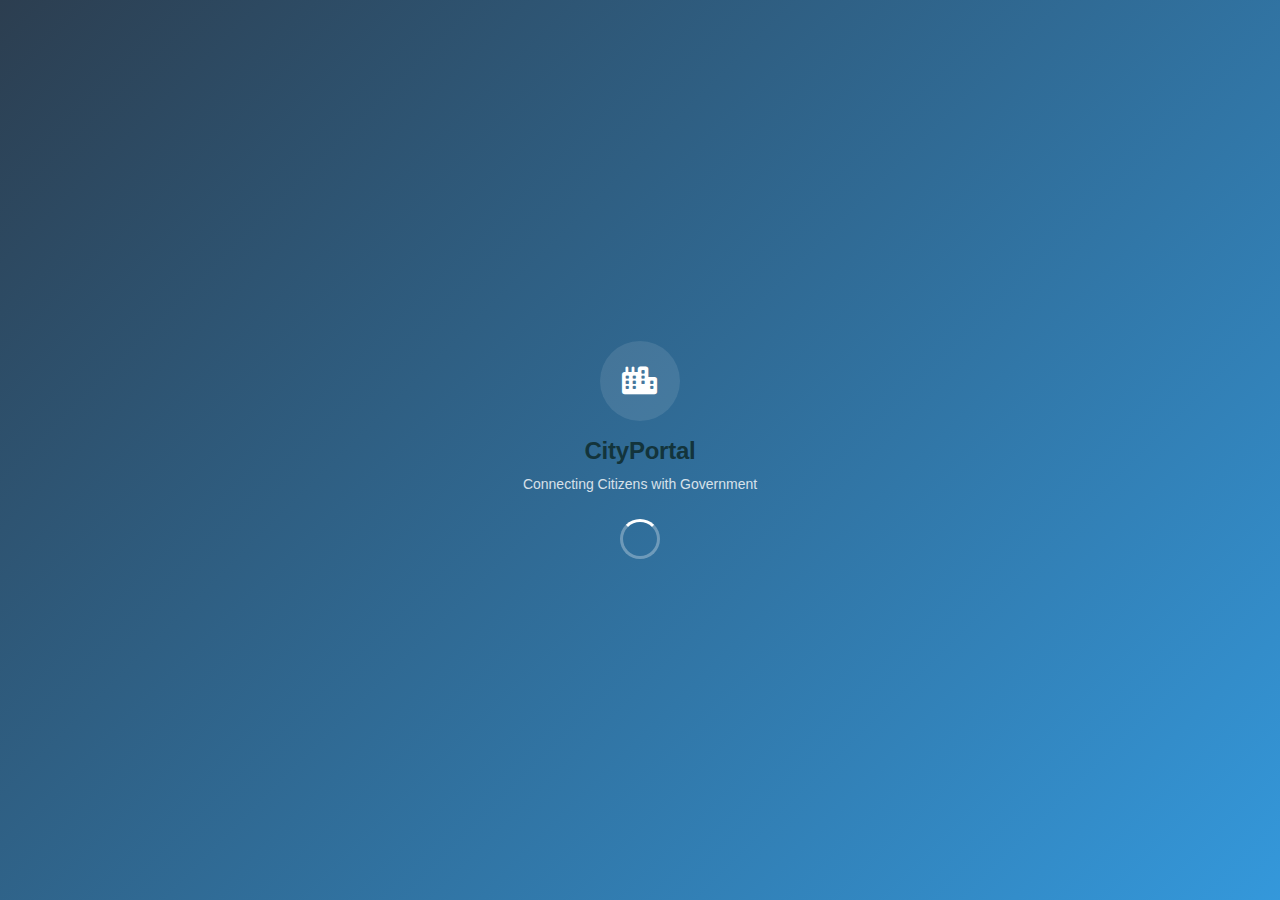
<file: USER/index.html>
<!DOCTYPE html>
<html lang="en">
<head>
    <meta charset="UTF-8">
    <meta name="viewport" content="width=device-width, initial-scale=1.0">
    <title>CityPortal - Report Issues</title>
    <link rel="stylesheet" href="style.css">
    <link rel="stylesheet" href="https://cdnjs.cloudflare.com/ajax/libs/font-awesome/6.0.0/css/all.min.css">
    <meta name="theme-color" content="#2C3E50">
</head>
<body>
    <!-- Toast Notifications -->
    <div id="toast-container" class="toast-container"></div>

    <!-- Loading Screen -->
    <div class="loading-screen" id="loadingScreen">
        <div class="loading-content">
            <div class="loading-logo">
                <i class="fas fa-city"></i>
            </div>
            <h2>CityPortal</h2>
            <p>Connecting Citizens with Government</p>
            <div class="loading-spinner"></div>
        </div>
    </div>

    <!-- Main App Container -->
    <div class="app-container" id="appContainer">
        <!-- Header -->
        <header class="mobile-header">
            <div class="header-content">
                <div class="header-left">
                    <button class="menu-btn" id="menuBtn">
                        <i class="fas fa-bars"></i>
                    </button>
                    <h1 class="header-title" id="headerTitle">CityPortal</h1>
                </div>
                <div class="header-right">
                    <button class="notification-btn" id="notificationBtn">
                        <i class="fas fa-bell"></i>
                        <span class="notification-badge" id="notificationBadge">2</span>
                    </button>
                </div>
            </div>
        </header>

        <!-- Side Menu Overlay -->
        <div class="side-menu-overlay" id="sideMenuOverlay">
            <div class="side-menu">
                <div class="side-menu-header">
                    <div class="user-avatar">
                        <i class="fas fa-user-circle"></i>
                    </div>
                    <div class="user-info">
                        <h3>Raj Singh</h3>
                        <p>raj446@gmail.com</p>
                    </div>
                    <button class="close-menu-btn" id="closeMenuBtn">
                        <i class="fas fa-times"></i>
                    </button>
                </div>
                <nav class="side-menu-nav">
                    <a href="#" class="menu-item" data-action="emergency">
                        <i class="fas fa-phone-alt"></i>
                        <span>Emergency Contact</span>
                    </a>
                    <a href="#" class="menu-item" data-action="help">
                        <i class="fas fa-question-circle"></i>
                        <span>Help & FAQ</span>
                    </a>
                    <a href="#" class="menu-item" data-action="feedback">
                        <i class="fas fa-comment"></i>
                        <span>Send Feedback</span>
                    </a>
                    <a href="#" class="menu-item" data-action="about">
                        <i class="fas fa-info-circle"></i>
                        <span>About</span>
                    </a>
                </nav>
            </div>
        </div>

        <!-- Main Content -->
        <main class="main-content">
            <!-- Home Page -->
            <div class="page active" id="homePage">
                <div class="page-content">
                    <!-- Welcome Section -->
                    <section class="welcome-section">
                        <div class="welcome-content">
                            <h2>Welcome back, Raj!</h2>
                            <p>Report issues, track progress, and help improve your community.</p>
                        </div>
                        <div class="weather-widget">
                            <div class="weather-info">
                                <i class="fas fa-sun"></i>
                                <span>24°C</span>
                            </div>
                        </div>
                    </section>

                    <!-- Quick Report Button -->
                    <section class="quick-report">
                        <button class="report-issue-btn" id="quickReportBtn">
                            <div class="btn-icon">
                                <i class="fas fa-plus"></i>
                            </div>
                            <div class="btn-content">
                                <h3>REPORT ISSUE</h3>
                                <p>Tap to report a new issue</p>
                            </div>
                        </button>
                    </section>

                    <!-- Category Grid -->
                    <section class="category-section">
                        <h3>Quick Categories</h3>
                        <div class="category-grid" id="categoryGrid">
                            <!-- Populated by JavaScript -->
                        </div>
                    </section>

                    <!-- Stats Section -->
                    <section class="stats-section">
                        <div class="stats-grid">
                            <div class="stat-item">
                                <div class="stat-value">8</div>
                                <div class="stat-label">Issues Reported</div>
                            </div>
                            <div class="stat-item">
                                <div class="stat-value">5</div>
                                <div class="stat-label">Resolved</div>
                            </div>
                            <div class="stat-item">
                                <div class="stat-value">87</div>
                                <div class="stat-label">Impact Score</div>
                            </div>
                        </div>
                    </section>

                    <!-- Recent Activity -->
                    <section class="recent-activity">
                        <h3>Recent Activity</h3>
                        <div class="activity-list" id="recentActivityList">
                            <!-- Populated by JavaScript -->
                        </div>
                    </section>

                    <!-- Community Updates -->
                    <section class="community-updates">
                        <h3>Community Updates</h3>
                        <div class="updates-list" id="communityUpdatesList">
                            <!-- Populated by JavaScript -->
                        </div>
                    </section>
                </div>
            </div>

            <!-- Report Page -->
            <div class="page" id="reportPage">
                <div class="page-content">
                    <!-- Multi-step Form Container -->
                    <div class="report-form-container">
                        <!-- Progress Indicator -->
                        <div class="progress-indicator">
                            <div class="progress-steps">
                                <div class="step active" data-step="1">
                                    <div class="step-number">1</div>
                                    <div class="step-label">Category</div>
                                </div>
                                <div class="step" data-step="2">
                                    <div class="step-number">2</div>
                                    <div class="step-label">Details</div>
                                </div>
                                <div class="step" data-step="3">
                                    <div class="step-number">3</div>
                                    <div class="step-label">Location</div>
                                </div>
                                <div class="step" data-step="4">
                                    <div class="step-number">4</div>
                                    <div class="step-label">Submit</div>
                                </div>
                            </div>
                            <div class="progress-bar">
                                <div class="progress-fill" id="progressFill"></div>
                            </div>
                        </div>

                        <!-- Step 1: Category Selection -->
                        <div class="form-step active" id="step1">
                            <div class="step-content">
                                <h2>Select Category</h2>
                                <p>Choose the category that best describes your issue</p>
                                <div class="category-selection-grid" id="categorySelectionGrid">
                                    <!-- Populated by JavaScript -->
                                </div>
                            </div>
                            <div class="step-actions">
                                <button class="btn btn--secondary" id="cancelReportBtn">Cancel</button>
                                <button class="btn btn--primary" id="step1NextBtn" disabled>Next</button>
                            </div>
                        </div>

                        <!-- Step 2: Issue Details -->
                        <div class="form-step" id="step2">
                            <div class="step-content">
                                <h2>Issue Details</h2>
                                <form id="issueDetailsForm">
                                    <div class="form-group">
                                        <label class="form-label">Issue Title *</label>
                                        <input type="text" class="form-control" id="issueTitle" placeholder="Brief description of the issue" required>
                                    </div>
                                    
                                    <div class="form-group">
                                        <label class="form-label">Priority Level *</label>
                                        <div class="priority-selector">
                                            <label class="priority-option">
                                                <input type="radio" name="priority" value="Low">
                                                <div class="priority-badge priority-low">
                                                    <i class="fas fa-circle"></i>
                                                    <span>Low</span>
                                                </div>
                                            </label>
                                            <label class="priority-option">
                                                <input type="radio" name="priority" value="Medium">
                                                <div class="priority-badge priority-medium">
                                                    <i class="fas fa-circle"></i>
                                                    <span>Medium</span>
                                                </div>
                                            </label>
                                            <label class="priority-option">
                                                <input type="radio" name="priority" value="High">
                                                <div class="priority-badge priority-high">
                                                    <i class="fas fa-circle"></i>
                                                    <span>High</span>
                                                </div>
                                            </label>
                                        </div>
                                    </div>
                                    
                                    <div class="form-group">
                                        <label class="form-label">Description *</label>
                                        <textarea class="form-control" id="issueDescription" rows="4" placeholder="Provide detailed description of the issue..." required></textarea>
                                        <div class="char-counter">
                                            <span id="charCount">0</span>/500
                                        </div>
                                    </div>
                                    
                                    <div class="form-group">
                                        <label class="form-label">Voice Recording</label>
                                        <div class="voice-recorder">
                                            <button type="button" class="voice-btn" id="voiceRecordBtn">
                                                <i class="fas fa-microphone"></i>
                                                <span>Record Voice Note</span>
                                            </button>
                                            <div class="voice-waveform" id="voiceWaveform" style="display: none;">
                                                <div class="wave"></div>
                                                <div class="wave"></div>
                                                <div class="wave"></div>
                                                <div class="wave"></div>
                                            </div>
                                        </div>
                                    </div>
                                    
                                    <div class="form-group">
                                        <label class="form-checkbox">
                                            <input type="checkbox" id="anonymousReport">
                                            <span class="checkmark"></span>
                                            <span class="checkbox-label">Submit anonymously</span>
                                        </label>
                                    </div>
                                </form>
                            </div>
                            <div class="step-actions">
                                <button class="btn btn--secondary" id="step2PrevBtn">Previous</button>
                                <button class="btn btn--primary" id="step2NextBtn">Next</button>
                            </div>
                        </div>

                        <!-- Step 3: Location & Photos -->
                        <div class="form-step" id="step3">
                            <div class="step-content">
                                <h2>Location & Photos</h2>
                                
                                <div class="form-group">
                                    <label class="form-label">Location</label>
                                    <div class="location-section">
                                        <button type="button" class="location-btn" id="detectLocationBtn">
                                            <i class="fas fa-location-arrow"></i>
                                            <span>Use Current Location</span>
                                        </button>
                                        <input type="text" class="form-control" id="manualLocation" placeholder="Or enter address manually">
                                        <div class="location-accuracy" id="locationAccuracy" style="display: none;">
                                            <i class="fas fa-check-circle"></i>
                                            <span>Location detected with high accuracy</span>
                                        </div>
                                    </div>
                                </div>
                                
                                <div class="form-group">
                                    <label class="form-label">Mock Map View</label>
                                    <div class="map-container">
                                        <div class="mock-map" id="locationMap">
                                            <div class="map-overlay">
                                                <i class="fas fa-map-marker-alt"></i>
                                                <p>Interactive Map</p>
                                                <small>Tap to set precise location</small>
                                            </div>
                                        </div>
                                    </div>
                                </div>
                                
                                <div class="form-group">
                                    <label class="form-label">Photos (Optional)</label>
                                    <div class="photo-upload-section">
                                        <div class="photo-upload-buttons">
                                            <button type="button" class="photo-btn" id="takePotoBtn">
                                                <i class="fas fa-camera"></i>
                                                <span>Take Photo</span>
                                            </button>
                                            <button type="button" class="photo-btn" id="choosePhotoBtn">
                                                <i class="fas fa-image"></i>
                                                <span>Choose from Gallery</span>
                                            </button>
                                        </div>
                                        <div class="photo-preview-grid" id="photoPreviewGrid">
                                            <!-- Photos will be added here -->
                                        </div>
                                        <div class="photo-upload-note">
                                            <i class="fas fa-info-circle"></i>
                                            <span>Up to 5 photos, max 10MB each</span>
                                        </div>
                                    </div>
                                </div>
                            </div>
                            <div class="step-actions">
                                <button class="btn btn--secondary" id="step3PrevBtn">Previous</button>
                                <button class="btn btn--primary" id="step3NextBtn">Next</button>
                            </div>
                        </div>

                        <!-- Step 4: Review & Submit -->
                        <div class="form-step" id="step4">
                            <div class="step-content">
                                <h2>Review & Submit</h2>
                                
                                <div class="review-section">
                                    <div class="review-item">
                                        <h4>Category</h4>
                                        <p id="reviewCategory">-</p>
                                    </div>
                                    <div class="review-item">
                                        <h4>Title</h4>
                                        <p id="reviewTitle">-</p>
                                    </div>
                                    <div class="review-item">
                                        <h4>Priority</h4>
                                        <p id="reviewPriority">-</p>
                                    </div>
                                    <div class="review-item">
                                        <h4>Description</h4>
                                        <p id="reviewDescription">-</p>
                                    </div>
                                    <div class="review-item">
                                        <h4>Location</h4>
                                        <p id="reviewLocation">-</p>
                                    </div>
                                    <div class="review-item">
                                        <h4>Photos</h4>
                                        <div id="reviewPhotos">No photos attached</div>
                                    </div>
                                </div>
                                
                                <div class="contact-preferences">
                                    <h4>Contact Preferences</h4>
                                    <div class="form-group">
                                        <label class="form-label">How would you like to be contacted?</label>
                                        <div class="contact-options">
                                            <label class="contact-option">
                                                <input type="checkbox" name="contact" value="email" checked>
                                                <i class="fas fa-envelope"></i>
                                                <span>Email</span>
                                            </label>
                                            <label class="contact-option">
                                                <input type="checkbox" name="contact" value="sms">
                                                <i class="fas fa-sms"></i>
                                                <span>SMS</span>
                                            </label>
                                            <label class="contact-option">
                                                <input type="checkbox" name="contact" value="app" checked>
                                                <i class="fas fa-mobile-alt"></i>
                                                <span>App Notifications</span>
                                            </label>
                                        </div>
                                    </div>
                                </div>
                                
                                <div class="terms-section">
                                    <label class="form-checkbox">
                                        <input type="checkbox" id="acceptTerms" required>
                                        <span class="checkmark"></span>
                                        <span class="checkbox-label">I agree to the <a href="#" target="_blank">Terms and Conditions</a></span>
                                    </label>
                                </div>
                            </div>
                            <div class="step-actions">
                                <button class="btn btn--secondary" id="step4PrevBtn">Previous</button>
                                <button class="btn btn--outline" id="saveDraftBtn">Save Draft</button>
                                <button class="btn btn--primary" id="submitReportBtn">Submit Report</button>
                            </div>
                        </div>
                    </div>
                </div>
            </div>

            <!-- Track Page -->
            <div class="page" id="trackPage">
                <div class="page-content">
                    <div class="track-header">
                        <h2>My Reports</h2>
                        <button class="filter-toggle-btn" id="filterToggleBtn">
                            <i class="fas fa-filter"></i>
                        </button>
                    </div>
                    
                    <!-- Filter Panel -->
                    <div class="filter-panel" id="filterPanel">
                        <div class="filter-tabs">
                            <button class="filter-tab active" data-filter="all">All</button>
                            <button class="filter-tab" data-filter="Open">Open</button>
                            <button class="filter-tab" data-filter="In Progress">In Progress</button>
                            <button class="filter-tab" data-filter="Resolved">Resolved</button>
                            <button class="filter-tab" data-filter="Closed">Closed</button>
                        </div>
                        <div class="search-section">
                            <div class="search-input-wrapper">
                                <i class="fas fa-search"></i>
                                <input type="text" class="search-input" id="searchIssues" placeholder="Search your reports...">
                            </div>
                        </div>
                    </div>
                    
                    <!-- Issues List -->
                    <div class="issues-list" id="issuesList">
                        <!-- Populated by JavaScript -->
                    </div>
                    
                    <div class="empty-state" id="emptyState" style="display: none;">
                        <div class="empty-state-content">
                            <i class="fas fa-clipboard-list"></i>
                            <h3>No issues found</h3>
                            <p>Try adjusting your filters or search terms</p>
                        </div>
                    </div>
                </div>
            </div>

            <!-- Profile Page -->
            <div class="page" id="profilePage">
                <div class="page-content">
                    <!-- Profile Header -->
                    <div class="profile-header">
                        <div class="profile-avatar">
                            <div class="avatar-placeholder">
                                <i class="fas fa-user"></i>
                            </div>
                            <button class="avatar-edit-btn">
                                <i class="fas fa-camera"></i>
                            </button>
                        </div>
                        <div class="profile-info">
                            <h2>Raj Singh</h2>
                            <p>Member since Jan 2024</p>
                            <div class="profile-stats">
                                <div class="stat">
                                    <span class="stat-value">8</span>
                                    <span class="stat-label">Reports</span>
                                </div>
                                <div class="stat">
                                    <span class="stat-value">5</span>
                                    <span class="stat-label">Resolved</span>
                                </div>
                                <div class="stat">
                                    <span class="stat-value">87</span>
                                    <span class="stat-label">Impact</span>
                                </div>
                            </div>
                        </div>
                    </div>
                    
                    <!-- Profile Sections -->
                    <div class="profile-sections">
                        <!-- Personal Information -->
                        <div class="profile-section">
                            <div class="section-header">
                                <h3>Personal Information</h3>
                                <button class="edit-btn" id="editPersonalBtn">
                                    <i class="fas fa-edit"></i>
                                </button>
                            </div>
                            <div class="section-content">
                                <div class="info-item">
                                    <label>Full Name</label>
                                    <span>Raj Singh</span>
                                </div>
                                <div class="info-item">
                                    <label>Email</label>
                                    <span>raj446@gmail.com</span>
                                </div>
                                <div class="info-item">
                                    <label>Phone</label>
                                    <span>+91-93019-30492</span>
                                </div>
                                <div class="info-item">
                                    <label>Address</label>
                                    <span>123 Main Street, City Center</span>
                                </div>
                            </div>
                        </div>
                        
                        <!-- Notification Preferences -->
                        <div class="profile-section">
                            <div class="section-header">
                                <h3>Notification Preferences</h3>
                            </div>
                            <div class="section-content">
                                <div class="preference-item">
                                    <div class="pref-info">
                                        <label>Push Notifications</label>
                                        <span>Get notified about issue updates</span>
                                    </div>
                                    <div class="toggle-switch">
                                        <input type="checkbox" id="pushNotifications" checked>
                                        <label for="pushNotifications"></label>
                                    </div>
                                </div>
                                <div class="preference-item">
                                    <div class="pref-info">
                                        <label>Email Updates</label>
                                        <span>Receive email notifications</span>
                                    </div>
                                    <div class="toggle-switch">
                                        <input type="checkbox" id="emailUpdates" checked>
                                        <label for="emailUpdates"></label>
                                    </div>
                                </div>
                                <div class="preference-item">
                                    <div class="pref-info">
                                        <label>SMS Alerts</label>
                                        <span>Get SMS for urgent updates</span>
                                    </div>
                                    <div class="toggle-switch">
                                        <input type="checkbox" id="smsAlerts">
                                        <label for="smsAlerts"></label>
                                    </div>
                                </div>
                            </div>
                        </div>
                        
                        <!-- App Settings -->
                        <div class="profile-section">
                            <div class="section-header">
                                <h3>App Settings</h3>
                            </div>
                            <div class="section-content">
                                <div class="setting-item">
                                    <label>Theme</label>
                                    <select class="form-control" id="themeSelect">
                                        <option value="light">Light</option>
                                        <option value="dark">Dark</option>
                                        <option value="auto">Auto</option>
                                    </select>
                                </div>
                                <div class="setting-item">
                                    <label>Language</label>
                                    <select class="form-control" id="languageSelect">
                                        <option value="en">English</option>
                                        <option value="hi">हिन्दी</option>
                                        <option value="es">Español</option>
                                    </select>
                                </div>
                            </div>
                        </div>
                        
                        <!-- Support & Help -->
                        <div class="profile-section">
                            <div class="section-header">
                                <h3>Support & Help</h3>
                            </div>
                            <div class="section-links">
                                <a href="#" class="link-item">
                                    <i class="fas fa-life-ring"></i>
                                    <span>Contact Support</span>
                                    <i class="fas fa-chevron-right"></i>
                                </a>
                                <a href="#" class="link-item">
                                    <i class="fas fa-question-circle"></i>
                                    <span>FAQ & Help</span>
                                    <i class="fas fa-chevron-right"></i>
                                </a>
                                <a href="#" class="link-item">
                                    <i class="fas fa-download"></i>
                                    <span>Export My Data</span>
                                    <i class="fas fa-chevron-right"></i>
                                </a>
                                <a href="#" class="link-item">
                                    <i class="fas fa-shield-alt"></i>
                                    <span>Privacy Settings</span>
                                    <i class="fas fa-chevron-right"></i>
                                </a>
                            </div>
                        </div>
                        
                        <!-- Logout -->
                        <div class="profile-section">
                            <button class="logout-btn" id="logoutBtn">
                                <i class="fas fa-sign-out-alt"></i>
                                <span>Logout</span>
                            </button>
                        </div>
                    </div>
                </div>
            </div>
        </main>

        <!-- Bottom Navigation -->
        <nav class="bottom-nav">
            <button class="nav-item active" data-page="home">
                <i class="fas fa-home"></i>
                <span>Home</span>
            </button>
            <button class="nav-item" data-page="report">
                <i class="fas fa-plus"></i>
                <span>Report</span>
            </button>
            <button class="nav-item" data-page="track">
                <i class="fas fa-list"></i>
                <span>Track</span>
            </button>
            <button class="nav-item" data-page="profile">
                <i class="fas fa-user"></i>
                <span>Profile</span>
            </button>
        </nav>
    </div>

    <!-- Modal Overlay -->
    <div class="modal-overlay" id="modalOverlay">
        <!-- Issue Detail Modal -->
        <div class="modal" id="issueDetailModal">
            <div class="modal-header">
                <h3>Issue Details</h3>
                <button class="modal-close">
                    <i class="fas fa-times"></i>
                </button>
            </div>
            <div class="modal-body" id="issueDetailContent">
                <!-- Content populated by JavaScript -->
            </div>
            <div class="modal-footer">
                <button class="btn btn--secondary" id="closeDetailBtn">Close</button>
            </div>
        </div>

        <!-- Confirmation Modal -->
        <div class="modal small" id="confirmModal">
            <div class="modal-header">
                <h3 id="confirmTitle">Confirm Action</h3>
            </div>
            <div class="modal-body">
                <p id="confirmMessage">Are you sure you want to continue?</p>
            </div>
            <div class="modal-footer">
                <button class="btn btn--secondary" id="confirmCancelBtn">Cancel</button>
                <button class="btn btn--primary" id="confirmActionBtn">Confirm</button>
            </div>
        </div>
    </div>

    <script src="app.js"></script>
</body>
</html>
</file>
<file: USER/style.css>
:root {
  /* Primitive Color Tokens */
  --color-white: rgba(255, 255, 255, 1);
  --color-black: rgba(0, 0, 0, 1);
  --color-cream-50: rgba(252, 252, 249, 1);
  --color-cream-100: rgba(255, 255, 253, 1);
  --color-gray-200: rgba(245, 245, 245, 1);
  --color-gray-300: rgba(167, 169, 169, 1);
  --color-gray-400: rgba(119, 124, 124, 1);
  --color-slate-500: rgba(98, 108, 113, 1);
  --color-brown-600: rgba(94, 82, 64, 1);
  --color-charcoal-700: rgba(31, 33, 33, 1);
  --color-charcoal-800: rgba(38, 40, 40, 1);
  --color-slate-900: rgba(19, 52, 59, 1);
  --color-teal-300: rgba(50, 184, 198, 1);
  --color-teal-400: rgba(45, 166, 178, 1);
  --color-teal-500: rgba(33, 128, 141, 1);
  --color-teal-600: rgba(29, 116, 128, 1);
  --color-teal-700: rgba(26, 104, 115, 1);
  --color-teal-800: rgba(41, 150, 161, 1);
  --color-red-400: rgba(255, 84, 89, 1);
  --color-red-500: rgba(192, 21, 47, 1);
  --color-orange-400: rgba(230, 129, 97, 1);
  --color-orange-500: rgba(168, 75, 47, 1);

  /* RGB versions for opacity control */
  --color-brown-600-rgb: 94, 82, 64;
  --color-teal-500-rgb: 33, 128, 141;
  --color-slate-900-rgb: 19, 52, 59;
  --color-slate-500-rgb: 98, 108, 113;
  --color-red-500-rgb: 192, 21, 47;
  --color-red-400-rgb: 255, 84, 89;
  --color-orange-500-rgb: 168, 75, 47;
  --color-orange-400-rgb: 230, 129, 97;

  /* Background color tokens (Light Mode) */
  --color-bg-1: rgba(59, 130, 246, 0.08); /* Light blue */
  --color-bg-2: rgba(245, 158, 11, 0.08); /* Light yellow */
  --color-bg-3: rgba(34, 197, 94, 0.08); /* Light green */
  --color-bg-4: rgba(239, 68, 68, 0.08); /* Light red */
  --color-bg-5: rgba(147, 51, 234, 0.08); /* Light purple */
  --color-bg-6: rgba(249, 115, 22, 0.08); /* Light orange */
  --color-bg-7: rgba(236, 72, 153, 0.08); /* Light pink */
  --color-bg-8: rgba(6, 182, 212, 0.08); /* Light cyan */

  /* Semantic Color Tokens (Light Mode) */
  --color-background: var(--color-cream-50);
  --color-surface: var(--color-cream-100);
  --color-text: var(--color-slate-900);
  --color-text-secondary: var(--color-slate-500);
  --color-primary: var(--color-teal-500);
  --color-primary-hover: var(--color-teal-600);
  --color-primary-active: var(--color-teal-700);
  --color-secondary: rgba(var(--color-brown-600-rgb), 0.12);
  --color-secondary-hover: rgba(var(--color-brown-600-rgb), 0.2);
  --color-secondary-active: rgba(var(--color-brown-600-rgb), 0.25);
  --color-border: rgba(var(--color-brown-600-rgb), 0.2);
  --color-btn-primary-text: var(--color-cream-50);
  --color-card-border: rgba(var(--color-brown-600-rgb), 0.12);
  --color-card-border-inner: rgba(var(--color-brown-600-rgb), 0.12);
  --color-error: var(--color-red-500);
  --color-success: var(--color-teal-500);
  --color-warning: var(--color-orange-500);
  --color-info: var(--color-slate-500);
  --color-focus-ring: rgba(var(--color-teal-500-rgb), 0.4);
  --color-select-caret: rgba(var(--color-slate-900-rgb), 0.8);

  /* Common style patterns */
  --focus-ring: 0 0 0 3px var(--color-focus-ring);
  --focus-outline: 2px solid var(--color-primary);
  --status-bg-opacity: 0.15;
  --status-border-opacity: 0.25;
  --select-caret-light: url("data:image/svg+xml,%3Csvg xmlns='http://www.w3.org/2000/svg' width='16' height='16' viewBox='0 0 24 24' fill='none' stroke='%23134252' stroke-width='2' stroke-linecap='round' stroke-linejoin='round'%3E%3Cpolyline points='6 9 12 15 18 9'%3E%3C/polyline%3E%3C/svg%3E");
  --select-caret-dark: url("data:image/svg+xml,%3Csvg xmlns='http://www.w3.org/2000/svg' width='16' height='16' viewBox='0 0 24 24' fill='none' stroke='%23f5f5f5' stroke-width='2' stroke-linecap='round' stroke-linejoin='round'%3E%3Cpolyline points='6 9 12 15 18 9'%3E%3C/polyline%3E%3C/svg%3E");

  /* RGB versions for opacity control */
  --color-success-rgb: 33, 128, 141;
  --color-error-rgb: 192, 21, 47;
  --color-warning-rgb: 168, 75, 47;
  --color-info-rgb: 98, 108, 113;

  /* Typography */
  --font-family-base: "FKGroteskNeue", "Geist", "Inter", -apple-system,
    BlinkMacSystemFont, "Segoe UI", Roboto, sans-serif;
  --font-family-mono: "Berkeley Mono", ui-monospace, SFMono-Regular, Menlo,
    Monaco, Consolas, monospace;
  --font-size-xs: 11px;
  --font-size-sm: 12px;
  --font-size-base: 14px;
  --font-size-md: 14px;
  --font-size-lg: 16px;
  --font-size-xl: 18px;
  --font-size-2xl: 20px;
  --font-size-3xl: 24px;
  --font-size-4xl: 30px;
  --font-weight-normal: 400;
  --font-weight-medium: 500;
  --font-weight-semibold: 550;
  --font-weight-bold: 600;
  --line-height-tight: 1.2;
  --line-height-normal: 1.5;
  --letter-spacing-tight: -0.01em;

  /* Spacing */
  --space-0: 0;
  --space-1: 1px;
  --space-2: 2px;
  --space-4: 4px;
  --space-6: 6px;
  --space-8: 8px;
  --space-10: 10px;
  --space-12: 12px;
  --space-16: 16px;
  --space-20: 20px;
  --space-24: 24px;
  --space-32: 32px;

  /* Border Radius */
  --radius-sm: 6px;
  --radius-base: 8px;
  --radius-md: 10px;
  --radius-lg: 12px;
  --radius-full: 9999px;

  /* Shadows */
  --shadow-xs: 0 1px 2px rgba(0, 0, 0, 0.02);
  --shadow-sm: 0 1px 3px rgba(0, 0, 0, 0.04), 0 1px 2px rgba(0, 0, 0, 0.02);
  --shadow-md: 0 4px 6px -1px rgba(0, 0, 0, 0.04),
    0 2px 4px -1px rgba(0, 0, 0, 0.02);
  --shadow-lg: 0 10px 15px -3px rgba(0, 0, 0, 0.04),
    0 4px 6px -2px rgba(0, 0, 0, 0.02);
  --shadow-inset-sm: inset 0 1px 0 rgba(255, 255, 255, 0.15),
    inset 0 -1px 0 rgba(0, 0, 0, 0.03);

  /* Animation */
  --duration-fast: 150ms;
  --duration-normal: 250ms;
  --ease-standard: cubic-bezier(0.16, 1, 0.3, 1);

  /* Layout */
  --container-sm: 640px;
  --container-md: 768px;
  --container-lg: 1024px;
  --container-xl: 1280px;
}

/* Dark mode colors */
@media (prefers-color-scheme: dark) {
  :root {
    /* RGB versions for opacity control (Dark Mode) */
    --color-gray-400-rgb: 119, 124, 124;
    --color-teal-300-rgb: 50, 184, 198;
    --color-gray-300-rgb: 167, 169, 169;
    --color-gray-200-rgb: 245, 245, 245;

    /* Background color tokens (Dark Mode) */
    --color-bg-1: rgba(29, 78, 216, 0.15); /* Dark blue */
    --color-bg-2: rgba(180, 83, 9, 0.15); /* Dark yellow */
    --color-bg-3: rgba(21, 128, 61, 0.15); /* Dark green */
    --color-bg-4: rgba(185, 28, 28, 0.15); /* Dark red */
    --color-bg-5: rgba(107, 33, 168, 0.15); /* Dark purple */
    --color-bg-6: rgba(194, 65, 12, 0.15); /* Dark orange */
    --color-bg-7: rgba(190, 24, 93, 0.15); /* Dark pink */
    --color-bg-8: rgba(8, 145, 178, 0.15); /* Dark cyan */

    /* Semantic Color Tokens (Dark Mode) */
    --color-background: var(--color-charcoal-700);
    --color-surface: var(--color-charcoal-800);
    --color-text: var(--color-gray-200);
    --color-text-secondary: rgba(var(--color-gray-300-rgb), 0.7);
    --color-primary: var(--color-teal-300);
    --color-primary-hover: var(--color-teal-400);
    --color-primary-active: var(--color-teal-800);
    --color-secondary: rgba(var(--color-gray-400-rgb), 0.15);
    --color-secondary-hover: rgba(var(--color-gray-400-rgb), 0.25);
    --color-secondary-active: rgba(var(--color-gray-400-rgb), 0.3);
    --color-border: rgba(var(--color-gray-400-rgb), 0.3);
    --color-error: var(--color-red-400);
    --color-success: var(--color-teal-300);
    --color-warning: var(--color-orange-400);
    --color-info: var(--color-gray-300);
    --color-focus-ring: rgba(var(--color-teal-300-rgb), 0.4);
    --color-btn-primary-text: var(--color-slate-900);
    --color-card-border: rgba(var(--color-gray-400-rgb), 0.2);
    --color-card-border-inner: rgba(var(--color-gray-400-rgb), 0.15);
    --shadow-inset-sm: inset 0 1px 0 rgba(255, 255, 255, 0.1),
      inset 0 -1px 0 rgba(0, 0, 0, 0.15);
    --button-border-secondary: rgba(var(--color-gray-400-rgb), 0.2);
    --color-border-secondary: rgba(var(--color-gray-400-rgb), 0.2);
    --color-select-caret: rgba(var(--color-gray-200-rgb), 0.8);

    /* Common style patterns - updated for dark mode */
    --focus-ring: 0 0 0 3px var(--color-focus-ring);
    --focus-outline: 2px solid var(--color-primary);
    --status-bg-opacity: 0.15;
    --status-border-opacity: 0.25;
    --select-caret-light: url("data:image/svg+xml,%3Csvg xmlns='http://www.w3.org/2000/svg' width='16' height='16' viewBox='0 0 24 24' fill='none' stroke='%23134252' stroke-width='2' stroke-linecap='round' stroke-linejoin='round'%3E%3Cpolyline points='6 9 12 15 18 9'%3E%3C/polyline%3E%3C/svg%3E");
    --select-caret-dark: url("data:image/svg+xml,%3Csvg xmlns='http://www.w3.org/2000/svg' width='16' height='16' viewBox='0 0 24 24' fill='none' stroke='%23f5f5f5' stroke-width='2' stroke-linecap='round' stroke-linejoin='round'%3E%3Cpolyline points='6 9 12 15 18 9'%3E%3C/polyline%3E%3C/svg%3E");

    /* RGB versions for dark mode */
    --color-success-rgb: var(--color-teal-300-rgb);
    --color-error-rgb: var(--color-red-400-rgb);
    --color-warning-rgb: var(--color-orange-400-rgb);
    --color-info-rgb: var(--color-gray-300-rgb);
  }
}

/* Data attribute for manual theme switching */
[data-color-scheme="dark"] {
  /* RGB versions for opacity control (dark mode) */
  --color-gray-400-rgb: 119, 124, 124;
  --color-teal-300-rgb: 50, 184, 198;
  --color-gray-300-rgb: 167, 169, 169;
  --color-gray-200-rgb: 245, 245, 245;

  /* Colorful background palette - Dark Mode */
  --color-bg-1: rgba(29, 78, 216, 0.15); /* Dark blue */
  --color-bg-2: rgba(180, 83, 9, 0.15); /* Dark yellow */
  --color-bg-3: rgba(21, 128, 61, 0.15); /* Dark green */
  --color-bg-4: rgba(185, 28, 28, 0.15); /* Dark red */
  --color-bg-5: rgba(107, 33, 168, 0.15); /* Dark purple */
  --color-bg-6: rgba(194, 65, 12, 0.15); /* Dark orange */
  --color-bg-7: rgba(190, 24, 93, 0.15); /* Dark pink */
  --color-bg-8: rgba(8, 145, 178, 0.15); /* Dark cyan */

  /* Semantic Color Tokens (Dark Mode) */
  --color-background: var(--color-charcoal-700);
  --color-surface: var(--color-charcoal-800);
  --color-text: var(--color-gray-200);
  --color-text-secondary: rgba(var(--color-gray-300-rgb), 0.7);
  --color-primary: var(--color-teal-300);
  --color-primary-hover: var(--color-teal-400);
  --color-primary-active: var(--color-teal-800);
  --color-secondary: rgba(var(--color-gray-400-rgb), 0.15);
  --color-secondary-hover: rgba(var(--color-gray-400-rgb), 0.25);
  --color-secondary-active: rgba(var(--color-gray-400-rgb), 0.3);
  --color-border: rgba(var(--color-gray-400-rgb), 0.3);
  --color-error: var(--color-red-400);
  --color-success: var(--color-teal-300);
  --color-warning: var(--color-orange-400);
  --color-info: var(--color-gray-300);
  --color-focus-ring: rgba(var(--color-teal-300-rgb), 0.4);
  --color-btn-primary-text: var(--color-slate-900);
  --color-card-border: rgba(var(--color-gray-400-rgb), 0.15);
  --color-card-border-inner: rgba(var(--color-gray-400-rgb), 0.15);
  --shadow-inset-sm: inset 0 1px 0 rgba(255, 255, 255, 0.1),
    inset 0 -1px 0 rgba(0, 0, 0, 0.15);
  --color-border-secondary: rgba(var(--color-gray-400-rgb), 0.2);
  --color-select-caret: rgba(var(--color-gray-200-rgb), 0.8);

  /* Common style patterns - updated for dark mode */
  --focus-ring: 0 0 0 3px var(--color-focus-ring);
  --focus-outline: 2px solid var(--color-primary);
  --status-bg-opacity: 0.15;
  --status-border-opacity: 0.25;
  --select-caret-light: url("data:image/svg+xml,%3Csvg xmlns='http://www.w3.org/2000/svg' width='16' height='16' viewBox='0 0 24 24' fill='none' stroke='%23134252' stroke-width='2' stroke-linecap='round' stroke-linejoin='round'%3E%3Cpolyline points='6 9 12 15 18 9'%3E%3C/polyline%3E%3C/svg%3E");
  --select-caret-dark: url("data:image/svg+xml,%3Csvg xmlns='http://www.w3.org/2000/svg' width='16' height='16' viewBox='0 0 24 24' fill='none' stroke='%23f5f5f5' stroke-width='2' stroke-linecap='round' stroke-linejoin='round'%3E%3Cpolyline points='6 9 12 15 18 9'%3E%3C/polyline%3E%3C/svg%3E");

  /* RGB versions for dark mode */
  --color-success-rgb: var(--color-teal-300-rgb);
  --color-error-rgb: var(--color-red-400-rgb);
  --color-warning-rgb: var(--color-orange-400-rgb);
  --color-info-rgb: var(--color-gray-300-rgb);
}

[data-color-scheme="light"] {
  /* RGB versions for opacity control (light mode) */
  --color-brown-600-rgb: 94, 82, 64;
  --color-teal-500-rgb: 33, 128, 141;
  --color-slate-900-rgb: 19, 52, 59;

  /* Semantic Color Tokens (Light Mode) */
  --color-background: var(--color-cream-50);
  --color-surface: var(--color-cream-100);
  --color-text: var(--color-slate-900);
  --color-text-secondary: var(--color-slate-500);
  --color-primary: var(--color-teal-500);
  --color-primary-hover: var(--color-teal-600);
  --color-primary-active: var(--color-teal-700);
  --color-secondary: rgba(var(--color-brown-600-rgb), 0.12);
  --color-secondary-hover: rgba(var(--color-brown-600-rgb), 0.2);
  --color-secondary-active: rgba(var(--color-brown-600-rgb), 0.25);
  --color-border: rgba(var(--color-brown-600-rgb), 0.2);
  --color-btn-primary-text: var(--color-cream-50);
  --color-card-border: rgba(var(--color-brown-600-rgb), 0.12);
  --color-card-border-inner: rgba(var(--color-brown-600-rgb), 0.12);
  --color-error: var(--color-red-500);
  --color-success: var(--color-teal-500);
  --color-warning: var(--color-orange-500);
  --color-info: var(--color-slate-500);
  --color-focus-ring: rgba(var(--color-teal-500-rgb), 0.4);

  /* RGB versions for light mode */
  --color-success-rgb: var(--color-teal-500-rgb);
  --color-error-rgb: var(--color-red-500-rgb);
  --color-warning-rgb: var(--color-orange-500-rgb);
  --color-info-rgb: var(--color-slate-500-rgb);
}

/* Base styles */
html {
  font-size: var(--font-size-base);
  font-family: var(--font-family-base);
  line-height: var(--line-height-normal);
  color: var(--color-text);
  background-color: var(--color-background);
  -webkit-font-smoothing: antialiased;
  box-sizing: border-box;
}

body {
  margin: 0;
  padding: 0;
}

*,
*::before,
*::after {
  box-sizing: inherit;
}

/* Typography */
h1,
h2,
h3,
h4,
h5,
h6 {
  margin: 0;
  font-weight: var(--font-weight-semibold);
  line-height: var(--line-height-tight);
  color: var(--color-text);
  letter-spacing: var(--letter-spacing-tight);
}

h1 {
  font-size: var(--font-size-4xl);
}
h2 {
  font-size: var(--font-size-3xl);
}
h3 {
  font-size: var(--font-size-2xl);
}
h4 {
  font-size: var(--font-size-xl);
}
h5 {
  font-size: var(--font-size-lg);
}
h6 {
  font-size: var(--font-size-md);
}

p {
  margin: 0 0 var(--space-16) 0;
}

a {
  color: var(--color-primary);
  text-decoration: none;
  transition: color var(--duration-fast) var(--ease-standard);
}

a:hover {
  color: var(--color-primary-hover);
}

code,
pre {
  font-family: var(--font-family-mono);
  font-size: calc(var(--font-size-base) * 0.95);
  background-color: var(--color-secondary);
  border-radius: var(--radius-sm);
}

code {
  padding: var(--space-1) var(--space-4);
}

pre {
  padding: var(--space-16);
  margin: var(--space-16) 0;
  overflow: auto;
  border: 1px solid var(--color-border);
}

pre code {
  background: none;
  padding: 0;
}

/* Buttons */
.btn {
  display: inline-flex;
  align-items: center;
  justify-content: center;
  padding: var(--space-8) var(--space-16);
  border-radius: var(--radius-base);
  font-size: var(--font-size-base);
  font-weight: 500;
  line-height: 1.5;
  cursor: pointer;
  transition: all var(--duration-normal) var(--ease-standard);
  border: none;
  text-decoration: none;
  position: relative;
}

.btn:focus-visible {
  outline: none;
  box-shadow: var(--focus-ring);
}

.btn--primary {
  background: var(--color-primary);
  color: var(--color-btn-primary-text);
}

.btn--primary:hover {
  background: var(--color-primary-hover);
}

.btn--primary:active {
  background: var(--color-primary-active);
}

.btn--secondary {
  background: var(--color-secondary);
  color: var(--color-text);
}

.btn--secondary:hover {
  background: var(--color-secondary-hover);
}

.btn--secondary:active {
  background: var(--color-secondary-active);
}

.btn--outline {
  background: transparent;
  border: 1px solid var(--color-border);
  color: var(--color-text);
}

.btn--outline:hover {
  background: var(--color-secondary);
}

.btn--sm {
  padding: var(--space-4) var(--space-12);
  font-size: var(--font-size-sm);
  border-radius: var(--radius-sm);
}

.btn--lg {
  padding: var(--space-10) var(--space-20);
  font-size: var(--font-size-lg);
  border-radius: var(--radius-md);
}

.btn--full-width {
  width: 100%;
}

.btn:disabled {
  opacity: 0.5;
  cursor: not-allowed;
}

/* Form elements */
.form-control {
  display: block;
  width: 100%;
  padding: var(--space-8) var(--space-12);
  font-size: var(--font-size-md);
  line-height: 1.5;
  color: var(--color-text);
  background-color: var(--color-surface);
  border: 1px solid var(--color-border);
  border-radius: var(--radius-base);
  transition: border-color var(--duration-fast) var(--ease-standard),
    box-shadow var(--duration-fast) var(--ease-standard);
}

textarea.form-control {
  font-family: var(--font-family-base);
  font-size: var(--font-size-base);
}

select.form-control {
  padding: var(--space-8) var(--space-12);
  -webkit-appearance: none;
  -moz-appearance: none;
  appearance: none;
  background-image: var(--select-caret-light);
  background-repeat: no-repeat;
  background-position: right var(--space-12) center;
  background-size: 16px;
  padding-right: var(--space-32);
}

/* Add a dark mode specific caret */
@media (prefers-color-scheme: dark) {
  select.form-control {
    background-image: var(--select-caret-dark);
  }
}

/* Also handle data-color-scheme */
[data-color-scheme="dark"] select.form-control {
  background-image: var(--select-caret-dark);
}

[data-color-scheme="light"] select.form-control {
  background-image: var(--select-caret-light);
}

.form-control:focus {
  border-color: var(--color-primary);
  outline: var(--focus-outline);
}

.form-label {
  display: block;
  margin-bottom: var(--space-8);
  font-weight: var(--font-weight-medium);
  font-size: var(--font-size-sm);
}

.form-group {
  margin-bottom: var(--space-16);
}

/* Card component */
.card {
  background-color: var(--color-surface);
  border-radius: var(--radius-lg);
  border: 1px solid var(--color-card-border);
  box-shadow: var(--shadow-sm);
  overflow: hidden;
  transition: box-shadow var(--duration-normal) var(--ease-standard);
}

.card:hover {
  box-shadow: var(--shadow-md);
}

.card__body {
  padding: var(--space-16);
}

.card__header,
.card__footer {
  padding: var(--space-16);
  border-bottom: 1px solid var(--color-card-border-inner);
}

/* Status indicators - simplified with CSS variables */
.status {
  display: inline-flex;
  align-items: center;
  padding: var(--space-6) var(--space-12);
  border-radius: var(--radius-full);
  font-weight: var(--font-weight-medium);
  font-size: var(--font-size-sm);
}

.status--success {
  background-color: rgba(
    var(--color-success-rgb, 33, 128, 141),
    var(--status-bg-opacity)
  );
  color: var(--color-success);
  border: 1px solid
    rgba(var(--color-success-rgb, 33, 128, 141), var(--status-border-opacity));
}

.status--error {
  background-color: rgba(
    var(--color-error-rgb, 192, 21, 47),
    var(--status-bg-opacity)
  );
  color: var(--color-error);
  border: 1px solid
    rgba(var(--color-error-rgb, 192, 21, 47), var(--status-border-opacity));
}

.status--warning {
  background-color: rgba(
    var(--color-warning-rgb, 168, 75, 47),
    var(--status-bg-opacity)
  );
  color: var(--color-warning);
  border: 1px solid
    rgba(var(--color-warning-rgb, 168, 75, 47), var(--status-border-opacity));
}

.status--info {
  background-color: rgba(
    var(--color-info-rgb, 98, 108, 113),
    var(--status-bg-opacity)
  );
  color: var(--color-info);
  border: 1px solid
    rgba(var(--color-info-rgb, 98, 108, 113), var(--status-border-opacity));
}

/* Container layout */
.container {
  width: 100%;
  margin-right: auto;
  margin-left: auto;
  padding-right: var(--space-16);
  padding-left: var(--space-16);
}

@media (min-width: 640px) {
  .container {
    max-width: var(--container-sm);
  }
}
@media (min-width: 768px) {
  .container {
    max-width: var(--container-md);
  }
}
@media (min-width: 1024px) {
  .container {
    max-width: var(--container-lg);
  }
}
@media (min-width: 1280px) {
  .container {
    max-width: var(--container-xl);
  }
}

/* Utility classes */
.flex {
  display: flex;
}
.flex-col {
  flex-direction: column;
}
.items-center {
  align-items: center;
}
.justify-center {
  justify-content: center;
}
.justify-between {
  justify-content: space-between;
}
.gap-4 {
  gap: var(--space-4);
}
.gap-8 {
  gap: var(--space-8);
}
.gap-16 {
  gap: var(--space-16);
}

.m-0 {
  margin: 0;
}
.mt-8 {
  margin-top: var(--space-8);
}
.mb-8 {
  margin-bottom: var(--space-8);
}
.mx-8 {
  margin-left: var(--space-8);
  margin-right: var(--space-8);
}
.my-8 {
  margin-top: var(--space-8);
  margin-bottom: var(--space-8);
}

.p-0 {
  padding: 0;
}
.py-8 {
  padding-top: var(--space-8);
  padding-bottom: var(--space-8);
}
.px-8 {
  padding-left: var(--space-8);
  padding-right: var(--space-8);
}
.py-16 {
  padding-top: var(--space-16);
  padding-bottom: var(--space-16);
}
.px-16 {
  padding-left: var(--space-16);
  padding-right: var(--space-16);
}

.block {
  display: block;
}
.hidden {
  display: none;
}

/* Accessibility */
.sr-only {
  position: absolute;
  width: 1px;
  height: 1px;
  padding: 0;
  margin: -1px;
  overflow: hidden;
  clip: rect(0, 0, 0, 0);
  white-space: nowrap;
  border-width: 0;
}

:focus-visible {
  outline: var(--focus-outline);
  outline-offset: 2px;
}

/* Dark mode specifics */
[data-color-scheme="dark"] .btn--outline {
  border: 1px solid var(--color-border-secondary);
}

@font-face {
  font-family: 'FKGroteskNeue';
  src: url('https://r2cdn.perplexity.ai/fonts/FKGroteskNeue.woff2')
    format('woff2');
}

/* END PERPLEXITY DESIGN SYSTEM */
/* Mobile Civic Issue Reporting App Styles */

/* Loading Screen */
.loading-screen {
    position: fixed;
    top: 0;
    left: 0;
    right: 0;
    bottom: 0;
    background: linear-gradient(135deg, #2C3E50 0%, #3498DB 100%);
    display: flex;
    align-items: center;
    justify-content: center;
    z-index: 9999;
    transition: opacity var(--duration-normal) var(--ease-standard);
}

.loading-screen.hidden {
    opacity: 0;
    pointer-events: none;
}

.loading-content {
    text-align: center;
    color: var(--color-white);
}

.loading-logo {
    width: 80px;
    height: 80px;
    background-color: rgba(255, 255, 255, 0.1);
    border-radius: var(--radius-full);
    display: flex;
    align-items: center;
    justify-content: center;
    margin: 0 auto var(--space-16);
    font-size: 2rem;
}

.loading-content h2 {
    margin: 0 0 var(--space-8) 0;
    font-size: var(--font-size-3xl);
}

.loading-content p {
    margin: 0 0 var(--space-24) 0;
    opacity: 0.8;
}

.loading-spinner {
    width: 40px;
    height: 40px;
    border: 3px solid rgba(255, 255, 255, 0.3);
    border-top: 3px solid var(--color-white);
    border-radius: 50%;
    margin: 0 auto;
    animation: spin 1s linear infinite;
}

@keyframes spin {
    0% { transform: rotate(0deg); }
    100% { transform: rotate(360deg); }
}

/* App Container */
.app-container {
    display: flex;
    flex-direction: column;
    min-height: 100vh;
    background-color: var(--color-background);
}

/* Mobile Header */
.mobile-header {
    position: fixed;
    top: 0;
    left: 0;
    right: 0;
    height: 60px;
    background-color: #2C3E50;
    color: var(--color-white);
    z-index: 1000;
    box-shadow: 0 2px 8px rgba(0, 0, 0, 0.1);
}

.header-content {
    display: flex;
    align-items: center;
    justify-content: space-between;
    height: 100%;
    padding: 0 var(--space-16);
}

.header-left {
    display: flex;
    align-items: center;
    gap: var(--space-12);
}

.menu-btn {
    background: none;
    border: none;
    color: var(--color-white);
    font-size: var(--font-size-xl);
    padding: var(--space-8);
    border-radius: var(--radius-base);
    cursor: pointer;
    transition: background-color var(--duration-fast) var(--ease-standard);
}

.menu-btn:hover {
    background-color: rgba(255, 255, 255, 0.1);
}

.header-title {
    font-size: var(--font-size-xl);
    font-weight: var(--font-weight-semibold);
    margin: 0;
}

.header-right {
    display: flex;
    align-items: center;
}

.notification-btn {
    position: relative;
    background: none;
    border: none;
    color: var(--color-white);
    font-size: var(--font-size-xl);
    padding: var(--space-8);
    border-radius: var(--radius-base);
    cursor: pointer;
    transition: background-color var(--duration-fast) var(--ease-standard);
}

.notification-btn:hover {
    background-color: rgba(255, 255, 255, 0.1);
}

.notification-badge {
    position: absolute;
    top: 2px;
    right: 2px;
    background-color: #E74C3C;
    color: var(--color-white);
    font-size: var(--font-size-xs);
    padding: 2px 6px;
    border-radius: var(--radius-full);
    min-width: 18px;
    text-align: center;
    line-height: 1.2;
}

/* Side Menu */
.side-menu-overlay {
    position: fixed;
    top: 0;
    left: 0;
    right: 0;
    bottom: 0;
    background-color: rgba(0, 0, 0, 0.5);
    z-index: 2000;
    opacity: 0;
    visibility: hidden;
    transition: all var(--duration-normal) var(--ease-standard);
}

.side-menu-overlay.active {
    opacity: 1;
    visibility: visible;
}

.side-menu {
    position: absolute;
    left: 0;
    top: 0;
    bottom: 0;
    width: 280px;
    max-width: 80vw;
    background-color: var(--color-surface);
    box-shadow: var(--shadow-lg);
    transform: translateX(-100%);
    transition: transform var(--duration-normal) var(--ease-standard);
    display: flex;
    flex-direction: column;
}

.side-menu-overlay.active .side-menu {
    transform: translateX(0);
}

.side-menu-header {
    background-color: #2C3E50;
    color: var(--color-white);
    padding: var(--space-20);
    display: flex;
    align-items: center;
    gap: var(--space-16);
    position: relative;
}

.user-avatar {
    width: 60px;
    height: 60px;
    border-radius: var(--radius-full);
    background-color: rgba(255, 255, 255, 0.2);
    display: flex;
    align-items: center;
    justify-content: center;
    font-size: var(--font-size-3xl);
}

.user-info h3 {
    margin: 0 0 var(--space-4) 0;
    font-size: var(--font-size-lg);
}

.user-info p {
    margin: 0;
    font-size: var(--font-size-sm);
    opacity: 0.8;
}

.close-menu-btn {
    position: absolute;
    top: var(--space-16);
    right: var(--space-16);
    background: none;
    border: none;
    color: var(--color-white);
    font-size: var(--font-size-xl);
    padding: var(--space-4);
    cursor: pointer;
}

.side-menu-nav {
    flex: 1;
    padding: var(--space-16) 0;
}

.menu-item {
    display: flex;
    align-items: center;
    gap: var(--space-16);
    padding: var(--space-16) var(--space-20);
    color: var(--color-text);
    text-decoration: none;
    transition: background-color var(--duration-fast) var(--ease-standard);
}

.menu-item:hover {
    background-color: var(--color-secondary);
}

.menu-item i {
    width: 24px;
    text-align: center;
    font-size: var(--font-size-lg);
}

/* Main Content */
.main-content {
    flex: 1;
    margin-top: 60px;
    margin-bottom: 70px;
    overflow-y: auto;
}

/* Page Management */
.page {
    display: none;
    min-height: 100%;
}

.page.active {
    display: block;
}

.page-content {
    padding: var(--space-16);
}

/* Home Page Styles */
.welcome-section {
    display: flex;
    align-items: center;
    justify-content: space-between;
    margin-bottom: var(--space-24);
    padding: var(--space-20);
    background-color: var(--color-surface);
    border-radius: var(--radius-lg);
    box-shadow: var(--shadow-sm);
}

.welcome-content h2 {
    margin: 0 0 var(--space-8) 0;
    color: var(--color-text);
    font-size: var(--font-size-2xl);
}

.welcome-content p {
    margin: 0;
    color: var(--color-text-secondary);
    font-size: var(--font-size-base);
}

.weather-widget {
    text-align: center;
}

.weather-info {
    display: flex;
    align-items: center;
    gap: var(--space-8);
    color: #3498DB;
    font-size: var(--font-size-lg);
    font-weight: var(--font-weight-medium);
}

/* Quick Report Button */
.quick-report {
    margin-bottom: var(--space-24);
}

.report-issue-btn {
    width: 100%;
    background: linear-gradient(135deg, #E74C3C 0%, #F39C12 100%);
    border: none;
    border-radius: var(--radius-lg);
    padding: var(--space-20);
    color: var(--color-white);
    cursor: pointer;
    transition: transform var(--duration-fast) var(--ease-standard);
    display: flex;
    align-items: center;
    gap: var(--space-16);
    box-shadow: var(--shadow-md);
    min-height: 80px;
}

.report-issue-btn:hover {
    transform: translateY(-2px);
    box-shadow: var(--shadow-lg);
}

.btn-icon {
    width: 50px;
    height: 50px;
    background-color: rgba(255, 255, 255, 0.2);
    border-radius: var(--radius-full);
    display: flex;
    align-items: center;
    justify-content: center;
    font-size: var(--font-size-xl);
}

.btn-content h3 {
    margin: 0 0 var(--space-4) 0;
    font-size: var(--font-size-xl);
    font-weight: var(--font-weight-bold);
}

.btn-content p {
    margin: 0;
    font-size: var(--font-size-sm);
    opacity: 0.9;
}

/* Category Grid */
.category-section {
    margin-bottom: var(--space-24);
}

.category-section h3 {
    margin: 0 0 var(--space-16) 0;
    color: var(--color-text);
    font-size: var(--font-size-lg);
}

.category-grid {
    display: grid;
    grid-template-columns: repeat(3, 1fr);
    gap: var(--space-12);
}

.category-card {
    background-color: var(--color-surface);
    border: 1px solid var(--color-border);
    border-radius: var(--radius-base);
    padding: var(--space-16);
    text-align: center;
    cursor: pointer;
    transition: all var(--duration-fast) var(--ease-standard);
    min-height: 100px;
    display: flex;
    flex-direction: column;
    align-items: center;
    justify-content: center;
    gap: var(--space-8);
}

.category-card:hover {
    transform: translateY(-2px);
    box-shadow: var(--shadow-sm);
    border-color: var(--color-primary);
}

.category-card.selected {
    background-color: var(--color-primary);
    color: var(--color-white);
    border-color: var(--color-primary);
}

.category-icon {
    font-size: var(--font-size-2xl);
    margin-bottom: var(--space-4);
}

.category-name {
    font-size: var(--font-size-sm);
    font-weight: var(--font-weight-medium);
    text-align: center;
}

.category-count {
    font-size: var(--font-size-xs);
    opacity: 0.7;
}

/* Stats Section */
.stats-section {
    margin-bottom: var(--space-24);
}

.stats-grid {
    display: grid;
    grid-template-columns: repeat(3, 1fr);
    gap: var(--space-12);
}

.stat-item {
    background-color: var(--color-surface);
    border: 1px solid var(--color-border);
    border-radius: var(--radius-base);
    padding: var(--space-16);
    text-align: center;
}

.stat-value {
    display: block;
    font-size: var(--font-size-2xl);
    font-weight: var(--font-weight-bold);
    color: var(--color-primary);
    margin-bottom: var(--space-4);
}

.stat-label {
    font-size: var(--font-size-sm);
    color: var(--color-text-secondary);
}

/* Recent Activity & Community Updates */
.recent-activity,
.community-updates {
    margin-bottom: var(--space-24);
}

.recent-activity h3,
.community-updates h3 {
    margin: 0 0 var(--space-16) 0;
    color: var(--color-text);
    font-size: var(--font-size-lg);
}

.activity-list,
.updates-list {
    display: flex;
    flex-direction: column;
    gap: var(--space-12);
}

.activity-item,
.update-item {
    background-color: var(--color-surface);
    border: 1px solid var(--color-border);
    border-radius: var(--radius-base);
    padding: var(--space-16);
    display: flex;
    align-items: center;
    gap: var(--space-12);
}

.activity-icon,
.update-icon {
    width: 40px;
    height: 40px;
    border-radius: var(--radius-full);
    display: flex;
    align-items: center;
    justify-content: center;
    font-size: var(--font-size-base);
    flex-shrink: 0;
}

.activity-content,
.update-content {
    flex: 1;
}

.activity-title,
.update-title {
    font-weight: var(--font-weight-medium);
    margin: 0 0 var(--space-4) 0;
    color: var(--color-text);
    font-size: var(--font-size-base);
}

.activity-meta,
.update-meta {
    display: flex;
    align-items: center;
    gap: var(--space-8);
    font-size: var(--font-size-sm);
    color: var(--color-text-secondary);
}

/* Report Form Styles */
.report-form-container {
    max-width: 100%;
}

/* Progress Indicator */
.progress-indicator {
    margin-bottom: var(--space-24);
    background-color: var(--color-surface);
    border-radius: var(--radius-base);
    padding: var(--space-16);
    border: 1px solid var(--color-border);
}

.progress-steps {
    display: flex;
    justify-content: space-between;
    margin-bottom: var(--space-16);
}

.step {
    display: flex;
    flex-direction: column;
    align-items: center;
    flex: 1;
    position: relative;
}

.step:not(:last-child)::after {
    content: '';
    position: absolute;
    top: 15px;
    left: 50%;
    width: 100%;
    height: 2px;
    background-color: var(--color-border);
    z-index: 1;
}

.step.active:not(:last-child)::after,
.step.completed:not(:last-child)::after {
    background-color: var(--color-primary);
}

.step-number {
    width: 30px;
    height: 30px;
    border-radius: var(--radius-full);
    background-color: var(--color-border);
    color: var(--color-text-secondary);
    display: flex;
    align-items: center;
    justify-content: center;
    font-weight: var(--font-weight-medium);
    font-size: var(--font-size-sm);
    position: relative;
    z-index: 2;
    margin-bottom: var(--space-4);
}

.step.active .step-number,
.step.completed .step-number {
    background-color: var(--color-primary);
    color: var(--color-white);
}

.step-label {
    font-size: var(--font-size-xs);
    color: var(--color-text-secondary);
    text-align: center;
}

.step.active .step-label,
.step.completed .step-label {
    color: var(--color-primary);
    font-weight: var(--font-weight-medium);
}

.progress-bar {
    height: 4px;
    background-color: var(--color-border);
    border-radius: var(--radius-full);
    overflow: hidden;
}

.progress-fill {
    height: 100%;
    background-color: var(--color-primary);
    transition: width var(--duration-normal) var(--ease-standard);
}

/* Form Steps */
.form-step {
    display: none;
}

.form-step.active {
    display: block;
}

.step-content {
    margin-bottom: var(--space-24);
}

.step-content h2 {
    margin: 0 0 var(--space-8) 0;
    color: var(--color-text);
    font-size: var(--font-size-2xl);
}

.step-content > p {
    margin: 0 0 var(--space-24) 0;
    color: var(--color-text-secondary);
}

/* Category Selection Grid */
.category-selection-grid {
    display: grid;
    grid-template-columns: repeat(2, 1fr);
    gap: var(--space-16);
}

.category-selection-card {
    background-color: var(--color-surface);
    border: 2px solid var(--color-border);
    border-radius: var(--radius-lg);
    padding: var(--space-20);
    text-align: center;
    cursor: pointer;
    transition: all var(--duration-fast) var(--ease-standard);
    min-height: 120px;
    display: flex;
    flex-direction: column;
    align-items: center;
    justify-content: center;
    gap: var(--space-12);
}

.category-selection-card:hover {
    transform: translateY(-2px);
    box-shadow: var(--shadow-sm);
}

.category-selection-card.selected {
    border-color: var(--color-primary);
    background-color: rgba(var(--color-teal-500-rgb), 0.1);
    transform: translateY(-2px);
    box-shadow: var(--shadow-sm);
}

.category-selection-icon {
    width: 50px;
    height: 50px;
    border-radius: var(--radius-full);
    display: flex;
    align-items: center;
    justify-content: center;
    font-size: var(--font-size-xl);
    color: var(--color-white);
    margin-bottom: var(--space-8);
}

.category-selection-name {
    font-weight: var(--font-weight-medium);
    font-size: var(--font-size-base);
    color: var(--color-text);
}

.category-selection-description {
    font-size: var(--font-size-sm);
    color: var(--color-text-secondary);
    margin: 0;
}

/* Priority Selector */
.priority-selector {
    display: flex;
    gap: var(--space-12);
}

.priority-option {
    cursor: pointer;
    flex: 1;
}

.priority-option input[type="radio"] {
    display: none;
}

.priority-badge {
    display: flex;
    align-items: center;
    justify-content: center;
    gap: var(--space-8);
    padding: var(--space-12) var(--space-16);
    border: 2px solid var(--color-border);
    border-radius: var(--radius-base);
    transition: all var(--duration-fast) var(--ease-standard);
    font-weight: var(--font-weight-medium);
}

.priority-option input[type="radio"]:checked + .priority-badge {
    border-color: var(--color-primary);
    background-color: rgba(var(--color-teal-500-rgb), 0.1);
}

.priority-badge.priority-low {
    color: var(--color-success);
}

.priority-badge.priority-medium {
    color: var(--color-warning);
}

.priority-badge.priority-high {
    color: var(--color-error);
}

/* Character Counter */
.char-counter {
    text-align: right;
    font-size: var(--font-size-xs);
    color: var(--color-text-secondary);
    margin-top: var(--space-4);
}

/* Voice Recorder */
.voice-recorder {
    display: flex;
    flex-direction: column;
    gap: var(--space-12);
}

.voice-btn {
    display: flex;
    align-items: center;
    justify-content: center;
    gap: var(--space-8);
    padding: var(--space-12) var(--space-16);
    background-color: var(--color-secondary);
    border: 1px solid var(--color-border);
    border-radius: var(--radius-base);
    cursor: pointer;
    transition: all var(--duration-fast) var(--ease-standard);
    font-weight: var(--font-weight-medium);
    color: var(--color-text);
}

.voice-btn:hover {
    background-color: var(--color-secondary-hover);
}

.voice-btn.recording {
    background-color: var(--color-error);
    color: var(--color-white);
    border-color: var(--color-error);
}

.voice-waveform {
    display: flex;
    align-items: center;
    justify-content: center;
    gap: var(--space-4);
    padding: var(--space-16);
}

.wave {
    width: 4px;
    height: 20px;
    background-color: var(--color-primary);
    border-radius: var(--radius-full);
    animation: wave 1s ease-in-out infinite alternate;
}

.wave:nth-child(2) { animation-delay: 0.1s; }
.wave:nth-child(3) { animation-delay: 0.2s; }
.wave:nth-child(4) { animation-delay: 0.3s; }

@keyframes wave {
    0% { height: 20px; }
    100% { height: 40px; }
}

/* Custom Checkbox */
.form-checkbox {
    display: flex;
    align-items: center;
    gap: var(--space-12);
    cursor: pointer;
    font-size: var(--font-size-base);
}

.form-checkbox input[type="checkbox"] {
    display: none;
}

.checkmark {
    width: 20px;
    height: 20px;
    border: 2px solid var(--color-border);
    border-radius: var(--radius-sm);
    display: flex;
    align-items: center;
    justify-content: center;
    transition: all var(--duration-fast) var(--ease-standard);
}

.form-checkbox input[type="checkbox"]:checked + .checkmark {
    background-color: var(--color-primary);
    border-color: var(--color-primary);
}

.form-checkbox input[type="checkbox"]:checked + .checkmark::after {
    content: '\f00c';
    font-family: "Font Awesome 6 Free";
    font-weight: 900;
    color: var(--color-white);
    font-size: var(--font-size-sm);
}

/* Location Section */
.location-section {
    display: flex;
    flex-direction: column;
    gap: var(--space-12);
}

.location-btn {
    display: flex;
    align-items: center;
    justify-content: center;
    gap: var(--space-8);
    padding: var(--space-12) var(--space-16);
    background-color: var(--color-primary);
    color: var(--color-white);
    border: none;
    border-radius: var(--radius-base);
    cursor: pointer;
    font-weight: var(--font-weight-medium);
    transition: all var(--duration-fast) var(--ease-standard);
}

.location-btn:hover {
    background-color: var(--color-primary-hover);
}

.location-accuracy {
    display: flex;
    align-items: center;
    gap: var(--space-8);
    color: var(--color-success);
    font-size: var(--font-size-sm);
}

/* Map Container */
.map-container {
    margin: var(--space-16) 0;
}

.mock-map {
    width: 100%;
    height: 200px;
    background: linear-gradient(135deg, #3498DB 0%, #2C3E50 100%);
    border-radius: var(--radius-base);
    display: flex;
    align-items: center;
    justify-content: center;
    position: relative;
    overflow: hidden;
}

.map-overlay {
    text-align: center;
    color: var(--color-white);
}

.map-overlay i {
    font-size: 3rem;
    margin-bottom: var(--space-8);
    opacity: 0.8;
}

.map-overlay p {
    margin: 0 0 var(--space-4) 0;
    font-size: var(--font-size-lg);
    font-weight: var(--font-weight-medium);
}

.map-overlay small {
    opacity: 0.7;
}

/* Photo Upload */
.photo-upload-section {
    display: flex;
    flex-direction: column;
    gap: var(--space-16);
}

.photo-upload-buttons {
    display: grid;
    grid-template-columns: 1fr 1fr;
    gap: var(--space-12);
}

.photo-btn {
    display: flex;
    flex-direction: column;
    align-items: center;
    gap: var(--space-8);
    padding: var(--space-16);
    background-color: var(--color-surface);
    border: 2px dashed var(--color-border);
    border-radius: var(--radius-base);
    cursor: pointer;
    transition: all var(--duration-fast) var(--ease-standard);
    color: var(--color-text);
    font-weight: var(--font-weight-medium);
}

.photo-btn:hover {
    border-color: var(--color-primary);
    background-color: rgba(var(--color-teal-500-rgb), 0.05);
}

.photo-btn i {
    font-size: var(--font-size-2xl);
    color: var(--color-primary);
}

.photo-preview-grid {
    display: grid;
    grid-template-columns: repeat(auto-fit, minmax(80px, 1fr));
    gap: var(--space-8);
}

.photo-preview {
    position: relative;
    aspect-ratio: 1;
    background-color: var(--color-secondary);
    border-radius: var(--radius-base);
    overflow: hidden;
    display: flex;
    align-items: center;
    justify-content: center;
}

.photo-preview img {
    width: 100%;
    height: 100%;
    object-fit: cover;
}

.photo-preview-placeholder {
    color: var(--color-text-secondary);
    font-size: var(--font-size-lg);
}

.photo-remove {
    position: absolute;
    top: 4px;
    right: 4px;
    width: 24px;
    height: 24px;
    background-color: var(--color-error);
    color: var(--color-white);
    border: none;
    border-radius: var(--radius-full);
    cursor: pointer;
    font-size: var(--font-size-xs);
    display: flex;
    align-items: center;
    justify-content: center;
}

.photo-upload-note {
    display: flex;
    align-items: center;
    gap: var(--space-8);
    color: var(--color-text-secondary);
    font-size: var(--font-size-sm);
}

/* Review Section */
.review-section {
    display: flex;
    flex-direction: column;
    gap: var(--space-16);
    margin-bottom: var(--space-24);
}

.review-item {
    background-color: var(--color-surface);
    border: 1px solid var(--color-border);
    border-radius: var(--radius-base);
    padding: var(--space-16);
}

.review-item h4 {
    margin: 0 0 var(--space-8) 0;
    color: var(--color-text);
    font-size: var(--font-size-base);
    font-weight: var(--font-weight-medium);
}

.review-item p {
    margin: 0;
    color: var(--color-text-secondary);
    font-size: var(--font-size-base);
}

/* Contact Preferences */
.contact-preferences {
    margin-bottom: var(--space-24);
}

.contact-preferences h4 {
    margin: 0 0 var(--space-16) 0;
    color: var(--color-text);
    font-size: var(--font-size-lg);
}

.contact-options {
    display: flex;
    gap: var(--space-12);
}

.contact-option {
    display: flex;
    flex-direction: column;
    align-items: center;
    gap: var(--space-8);
    padding: var(--space-12);
    border: 2px solid var(--color-border);
    border-radius: var(--radius-base);
    cursor: pointer;
    transition: all var(--duration-fast) var(--ease-standard);
    flex: 1;
}

.contact-option:hover {
    border-color: var(--color-primary);
    background-color: rgba(var(--color-teal-500-rgb), 0.05);
}

.contact-option input[type="checkbox"] {
    display: none;
}

.contact-option input[type="checkbox"]:checked + i {
    color: var(--color-primary);
}

.contact-option input[type="checkbox"]:checked ~ span {
    color: var(--color-primary);
    font-weight: var(--font-weight-medium);
}

.contact-option i {
    font-size: var(--font-size-xl);
    color: var(--color-text-secondary);
    transition: color var(--duration-fast) var(--ease-standard);
}

.contact-option span {
    font-size: var(--font-size-sm);
    color: var(--color-text);
    transition: all var(--duration-fast) var(--ease-standard);
}

/* Step Actions */
.step-actions {
    display: flex;
    gap: var(--space-12);
    justify-content: space-between;
    align-items: center;
}

.step-actions .btn {
    flex: 1;
    min-height: 48px;
}

/* Track Page Styles */
.track-header {
    display: flex;
    align-items: center;
    justify-content: space-between;
    margin-bottom: var(--space-20);
}

.track-header h2 {
    margin: 0;
    color: var(--color-text);
    font-size: var(--font-size-2xl);
}

.filter-toggle-btn {
    background-color: var(--color-surface);
    border: 1px solid var(--color-border);
    border-radius: var(--radius-base);
    padding: var(--space-8);
    cursor: pointer;
    color: var(--color-text);
    transition: all var(--duration-fast) var(--ease-standard);
}

.filter-toggle-btn:hover {
    background-color: var(--color-secondary);
}

/* Filter Panel */
.filter-panel {
    background-color: var(--color-surface);
    border: 1px solid var(--color-border);
    border-radius: var(--radius-base);
    padding: var(--space-16);
    margin-bottom: var(--space-20);
    transform: translateY(-10px);
    opacity: 0;
    max-height: 0;
    overflow: hidden;
    transition: all var(--duration-normal) var(--ease-standard);
}

.filter-panel.active {
    transform: translateY(0);
    opacity: 1;
    max-height: 200px;
}

.filter-tabs {
    display: flex;
    gap: var(--space-8);
    margin-bottom: var(--space-16);
    overflow-x: auto;
    padding-bottom: var(--space-4);
}

.filter-tab {
    flex-shrink: 0;
    padding: var(--space-8) var(--space-16);
    background-color: var(--color-background);
    border: 1px solid var(--color-border);
    border-radius: var(--radius-full);
    cursor: pointer;
    font-size: var(--font-size-sm);
    font-weight: var(--font-weight-medium);
    color: var(--color-text-secondary);
    transition: all var(--duration-fast) var(--ease-standard);
}

.filter-tab:hover {
    background-color: var(--color-secondary);
    color: var(--color-text);
}

.filter-tab.active {
    background-color: var(--color-primary);
    color: var(--color-white);
    border-color: var(--color-primary);
}

.search-section {
    position: relative;
}

.search-input-wrapper {
    position: relative;
}

.search-input-wrapper i {
    position: absolute;
    left: var(--space-12);
    top: 50%;
    transform: translateY(-50%);
    color: var(--color-text-secondary);
}

.search-input {
    width: 100%;
    padding: var(--space-12) var(--space-12) var(--space-12) var(--space-32);
    border: 1px solid var(--color-border);
    border-radius: var(--radius-base);
    background-color: var(--color-background);
    color: var(--color-text);
    font-size: var(--font-size-base);
}

.search-input:focus {
    outline: none;
    border-color: var(--color-primary);
}

/* Issues List */
.issues-list {
    display: flex;
    flex-direction: column;
    gap: var(--space-16);
}

.issue-card {
    background-color: var(--color-surface);
    border: 1px solid var(--color-border);
    border-radius: var(--radius-lg);
    padding: var(--space-16);
    cursor: pointer;
    transition: all var(--duration-fast) var(--ease-standard);
}

.issue-card:hover {
    transform: translateY(-2px);
    box-shadow: var(--shadow-sm);
}

.issue-header {
    display: flex;
    align-items: flex-start;
    justify-content: space-between;
    margin-bottom: var(--space-12);
}

.issue-id {
    font-weight: var(--font-weight-bold);
    color: var(--color-primary);
    font-size: var(--font-size-base);
}

.issue-status {
    padding: var(--space-4) var(--space-8);
    border-radius: var(--radius-full);
    font-size: var(--font-size-xs);
    font-weight: var(--font-weight-medium);
    text-transform: uppercase;
}

.issue-status.open {
    background-color: rgba(var(--color-error-rgb), 0.15);
    color: var(--color-error);
}

.issue-status.in-progress {
    background-color: rgba(var(--color-warning-rgb), 0.15);
    color: var(--color-warning);
}

.issue-status.resolved {
    background-color: rgba(var(--color-success-rgb), 0.15);
    color: var(--color-success);
}

.issue-status.closed {
    background-color: rgba(var(--color-slate-500-rgb), 0.15);
    color: var(--color-text-secondary);
}

.issue-title {
    font-size: var(--font-size-lg);
    font-weight: var(--font-weight-medium);
    color: var(--color-text);
    margin: 0 0 var(--space-8) 0;
}

.issue-meta {
    display: flex;
    align-items: center;
    gap: var(--space-16);
    font-size: var(--font-size-sm);
    color: var(--color-text-secondary);
    margin-bottom: var(--space-12);
}

.issue-meta-item {
    display: flex;
    align-items: center;
    gap: var(--space-4);
}

.issue-progress {
    margin-top: var(--space-12);
}

.progress-label {
    font-size: var(--font-size-sm);
    color: var(--color-text-secondary);
    margin-bottom: var(--space-4);
}

.progress-bar-small {
    height: 6px;
    background-color: var(--color-border);
    border-radius: var(--radius-full);
    overflow: hidden;
}

.progress-fill-small {
    height: 100%;
    background-color: var(--color-success);
    transition: width var(--duration-normal) var(--ease-standard);
}

/* Empty State */
.empty-state {
    text-align: center;
    padding: var(--space-32);
    color: var(--color-text-secondary);
}

.empty-state-content i {
    font-size: 4rem;
    margin-bottom: var(--space-16);
    opacity: 0.5;
}

.empty-state-content h3 {
    margin: 0 0 var(--space-8) 0;
    font-size: var(--font-size-xl);
}

.empty-state-content p {
    margin: 0;
    font-size: var(--font-size-base);
}

/* Profile Page Styles */
.profile-header {
    background-color: var(--color-surface);
    border-radius: var(--radius-lg);
    padding: var(--space-24);
    margin-bottom: var(--space-20);
    text-align: center;
    border: 1px solid var(--color-border);
}

.profile-avatar {
    position: relative;
    margin: 0 auto var(--space-16);
}

.avatar-placeholder {
    width: 80px;
    height: 80px;
    background-color: var(--color-primary);
    color: var(--color-white);
    border-radius: var(--radius-full);
    display: flex;
    align-items: center;
    justify-content: center;
    font-size: var(--font-size-3xl);
    margin: 0 auto;
}

.avatar-edit-btn {
    position: absolute;
    bottom: 0;
    right: 0;
    width: 32px;
    height: 32px;
    background-color: var(--color-primary);
    color: var(--color-white);
    border: 2px solid var(--color-surface);
    border-radius: var(--radius-full);
    cursor: pointer;
    display: flex;
    align-items: center;
    justify-content: center;
    font-size: var(--font-size-sm);
}

.profile-info h2 {
    margin: 0 0 var(--space-4) 0;
    color: var(--color-text);
    font-size: var(--font-size-2xl);
}

.profile-info p {
    margin: 0 0 var(--space-16) 0;
    color: var(--color-text-secondary);
}

.profile-stats {
    display: grid;
    grid-template-columns: repeat(3, 1fr);
    gap: var(--space-16);
}

.stat {
    text-align: center;
}

.stat-value {
    display: block;
    font-size: var(--font-size-2xl);
    font-weight: var(--font-weight-bold);
    color: var(--color-primary);
    margin-bottom: var(--space-4);
}

.stat-label {
    font-size: var(--font-size-sm);
    color: var(--color-text-secondary);
}

/* Profile Sections */
.profile-sections {
    display: flex;
    flex-direction: column;
    gap: var(--space-20);
}

.profile-section {
    background-color: var(--color-surface);
    border: 1px solid var(--color-border);
    border-radius: var(--radius-lg);
    padding: var(--space-20);
}

.section-header {
    display: flex;
    align-items: center;
    justify-content: space-between;
    margin-bottom: var(--space-16);
}

.section-header h3 {
    margin: 0;
    color: var(--color-text);
    font-size: var(--font-size-lg);
}

.edit-btn {
    background: none;
    border: none;
    color: var(--color-primary);
    cursor: pointer;
    padding: var(--space-4);
    border-radius: var(--radius-sm);
    transition: background-color var(--duration-fast) var(--ease-standard);
}

.edit-btn:hover {
    background-color: var(--color-secondary);
}

.section-content {
    display: flex;
    flex-direction: column;
    gap: var(--space-12);
}

.info-item {
    display: flex;
    justify-content: space-between;
    align-items: center;
    padding: var(--space-8) 0;
    border-bottom: 1px solid var(--color-border);
}

.info-item:last-child {
    border-bottom: none;
}

.info-item label {
    font-weight: var(--font-weight-medium);
    color: var(--color-text-secondary);
    font-size: var(--font-size-sm);
}

.info-item span {
    color: var(--color-text);
    font-size: var(--font-size-base);
}

/* Preference Items */
.preference-item {
    display: flex;
    align-items: center;
    justify-content: space-between;
    padding: var(--space-12) 0;
    border-bottom: 1px solid var(--color-border);
}

.preference-item:last-child {
    border-bottom: none;
}

.pref-info label {
    font-weight: var(--font-weight-medium);
    color: var(--color-text);
    font-size: var(--font-size-base);
    margin-bottom: var(--space-2);
    display: block;
}

.pref-info span {
    font-size: var(--font-size-sm);
    color: var(--color-text-secondary);
}

/* Toggle Switch */
.toggle-switch {
    position: relative;
}

.toggle-switch input[type="checkbox"] {
    opacity: 0;
    width: 0;
    height: 0;
}

.toggle-switch label {
    display: block;
    width: 48px;
    height: 28px;
    background-color: var(--color-border);
    border-radius: 20px;
    cursor: pointer;
    position: relative;
    transition: background-color var(--duration-normal) var(--ease-standard);
}

.toggle-switch label::after {
    content: '';
    position: absolute;
    width: 24px;
    height: 24px;
    background-color: var(--color-white);
    border-radius: 50%;
    top: 2px;
    left: 2px;
    transition: transform var(--duration-normal) var(--ease-standard);
    box-shadow: 0 2px 4px rgba(0, 0, 0, 0.2);
}

.toggle-switch input[type="checkbox"]:checked + label {
    background-color: var(--color-primary);
}

.toggle-switch input[type="checkbox"]:checked + label::after {
    transform: translateX(20px);
}

/* Setting Items */
.setting-item {
    display: flex;
    justify-content: space-between;
    align-items: center;
    padding: var(--space-12) 0;
    border-bottom: 1px solid var(--color-border);
}

.setting-item:last-child {
    border-bottom: none;
}

.setting-item label {
    font-weight: var(--font-weight-medium);
    color: var(--color-text);
    font-size: var(--font-size-base);
}

.setting-item select {
    min-width: 120px;
}

/* Section Links */
.section-links {
    display: flex;
    flex-direction: column;
}

.link-item {
    display: flex;
    align-items: center;
    gap: var(--space-12);
    padding: var(--space-16) 0;
    color: var(--color-text);
    text-decoration: none;
    border-bottom: 1px solid var(--color-border);
    transition: background-color var(--duration-fast) var(--ease-standard);
}

.link-item:last-child {
    border-bottom: none;
}

.link-item:hover {
    background-color: var(--color-secondary);
    margin: 0 calc(-1 * var(--space-20));
    padding-left: var(--space-20);
    padding-right: var(--space-20);
    border-radius: var(--radius-base);
}

.link-item i:first-child {
    width: 20px;
    text-align: center;
    color: var(--color-primary);
}

.link-item span {
    flex: 1;
    font-weight: var(--font-weight-medium);
}

.link-item i:last-child {
    color: var(--color-text-secondary);
    font-size: var(--font-size-sm);
}

/* Logout Button */
.logout-btn {
    width: 100%;
    display: flex;
    align-items: center;
    justify-content: center;
    gap: var(--space-8);
    padding: var(--space-16);
    background-color: var(--color-error);
    color: var(--color-white);
    border: none;
    border-radius: var(--radius-base);
    cursor: pointer;
    font-weight: var(--font-weight-medium);
    font-size: var(--font-size-base);
    transition: background-color var(--duration-fast) var(--ease-standard);
}

.logout-btn:hover {
    background-color: #c0392b;
}

/* Bottom Navigation */
.bottom-nav {
    position: fixed;
    bottom: 0;
    left: 0;
    right: 0;
    height: 70px;
    background-color: var(--color-surface);
    border-top: 1px solid var(--color-border);
    display: flex;
    z-index: 1000;
    box-shadow: 0 -2px 8px rgba(0, 0, 0, 0.1);
}

.nav-item {
    flex: 1;
    display: flex;
    flex-direction: column;
    align-items: center;
    justify-content: center;
    gap: var(--space-4);
    background: none;
    border: none;
    color: var(--color-text-secondary);
    cursor: pointer;
    transition: all var(--duration-fast) var(--ease-standard);
    font-size: var(--font-size-xs);
    font-weight: var(--font-weight-medium);
    text-transform: uppercase;
    padding: var(--space-8);
}

.nav-item:hover {
    background-color: var(--color-secondary);
}

.nav-item.active {
    color: var(--color-primary);
}

.nav-item i {
    font-size: var(--font-size-lg);
}

/* Modals */
.modal-overlay {
    position: fixed;
    top: 0;
    left: 0;
    right: 0;
    bottom: 0;
    background-color: rgba(0, 0, 0, 0.5);
    display: flex;
    align-items: center;
    justify-content: center;
    z-index: 3000;
    opacity: 0;
    visibility: hidden;
    transition: all var(--duration-normal) var(--ease-standard);
    padding: var(--space-16);
}

.modal-overlay.active {
    opacity: 1;
    visibility: visible;
}

.modal {
    background-color: var(--color-surface);
    border-radius: var(--radius-lg);
    box-shadow: var(--shadow-lg);
    width: 100%;
    max-width: 500px;
    max-height: 80vh;
    overflow: hidden;
    transform: scale(0.9) translateY(20px);
    transition: transform var(--duration-normal) var(--ease-standard);
}

.modal-overlay.active .modal {
    transform: scale(1) translateY(0);
}

.modal.small {
    max-width: 400px;
}

.modal-header {
    display: flex;
    align-items: center;
    justify-content: space-between;
    padding: var(--space-20);
    border-bottom: 1px solid var(--color-border);
    background-color: var(--color-surface);
}

.modal-header h3 {
    margin: 0;
    color: var(--color-text);
    font-size: var(--font-size-xl);
}

.modal-close {
    background: none;
    border: none;
    color: var(--color-text-secondary);
    cursor: pointer;
    padding: var(--space-4);
    border-radius: var(--radius-sm);
    transition: all var(--duration-fast) var(--ease-standard);
}

.modal-close:hover {
    background-color: var(--color-secondary);
    color: var(--color-text);
}

.modal-body {
    padding: var(--space-20);
    max-height: 60vh;
    overflow-y: auto;
}

.modal-footer {
    display: flex;
    justify-content: flex-end;
    gap: var(--space-12);
    padding: var(--space-20);
    border-top: 1px solid var(--color-border);
    background-color: var(--color-surface);
}

/* Toast Notifications */
.toast-container {
    position: fixed;
    top: 80px;
    left: var(--space-16);
    right: var(--space-16);
    z-index: 4000;
    display: flex;
    flex-direction: column;
    gap: var(--space-8);
    align-items: center;
}

.toast {
    background-color: var(--color-surface);
    border: 1px solid var(--color-border);
    border-radius: var(--radius-base);
    padding: var(--space-16);
    box-shadow: var(--shadow-md);
    max-width: 400px;
    width: 100%;
    display: flex;
    align-items: center;
    gap: var(--space-12);
    transform: translateY(-20px);
    opacity: 0;
    transition: all var(--duration-normal) var(--ease-standard);
}

.toast.show {
    transform: translateY(0);
    opacity: 1;
}

.toast.toast-success {
    border-left: 4px solid var(--color-success);
}

.toast.toast-error {
    border-left: 4px solid var(--color-error);
}

.toast.toast-warning {
    border-left: 4px solid var(--color-warning);
}

.toast.toast-info {
    border-left: 4px solid var(--color-info);
}

.toast-icon {
    color: var(--color-primary);
    font-size: var(--font-size-lg);
}

.toast-content {
    flex: 1;
    color: var(--color-text);
    font-size: var(--font-size-base);
    font-weight: var(--font-weight-medium);
}

.toast-close {
    background: none;
    border: none;
    color: var(--color-text-secondary);
    cursor: pointer;
    font-size: var(--font-size-base);
}

/* Responsive Design */
@media (max-width: 480px) {
    .category-grid,
    .category-selection-grid {
        grid-template-columns: 1fr;
    }
    
    .stats-grid {
        grid-template-columns: repeat(3, 1fr);
        gap: var(--space-8);
    }
    
    .photo-upload-buttons {
        grid-template-columns: 1fr;
    }
    
    .priority-selector {
        flex-direction: column;
    }
    
    .contact-options {
        flex-direction: column;
    }
    
    .step-actions .btn {
        min-height: 44px;
        font-size: var(--font-size-base);
    }
    
    .page-content {
        padding: var(--space-12);
    }
    
    .profile-stats {
        grid-template-columns: repeat(3, 1fr);
        gap: var(--space-12);
    }
}

@media (min-width: 768px) {
    .page-content {
        max-width: 600px;
        margin: 0 auto;
        padding: var(--space-24);
    }
    
    .report-form-container {
        max-width: 600px;
        margin: 0 auto;
    }
    
    .category-grid {
        grid-template-columns: repeat(6, 1fr);
    }
    
    .category-selection-grid {
        grid-template-columns: repeat(3, 1fr);
    }
    
    .stats-grid {
        grid-template-columns: repeat(3, 1fr);
        max-width: 400px;
        margin: 0 auto;
    }
}

/* High contrast mode support */
@media (prefers-contrast: high) {
    .category-card,
    .category-selection-card,
    .issue-card {
        border-width: 2px;
    }
    
    .nav-item.active {
        background-color: var(--color-primary);
        color: var(--color-white);
        border-radius: var(--radius-base);
    }
}

/* Reduced motion support */
@media (prefers-reduced-motion: reduce) {
    *,
    *::before,
    *::after {
        animation-duration: 0.01ms !important;
        animation-iteration-count: 1 !important;
        transition-duration: 0.01ms !important;
    }
    
    .loading-spinner {
        animation: none;
        border: 3px solid var(--color-white);
    }
    
    .wave {
        animation: none;
        height: 30px;
    }
}
</file>
